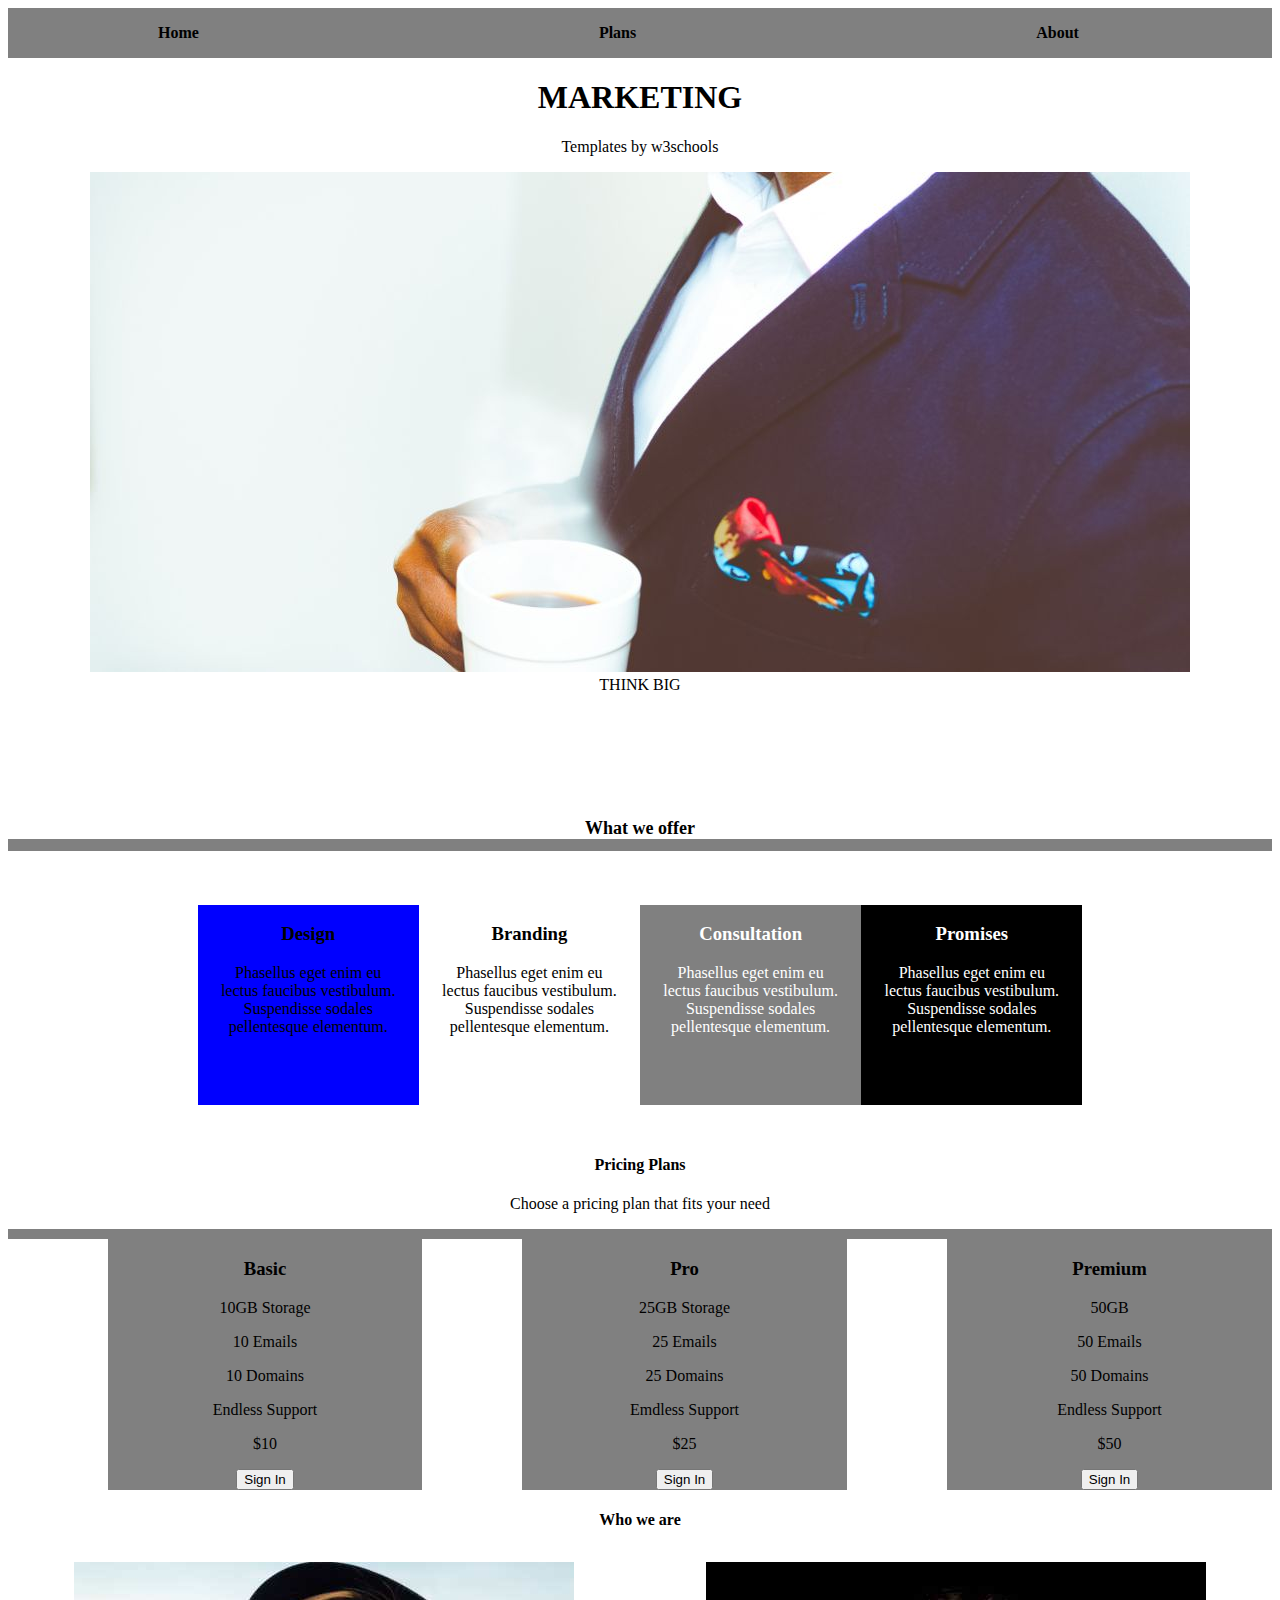
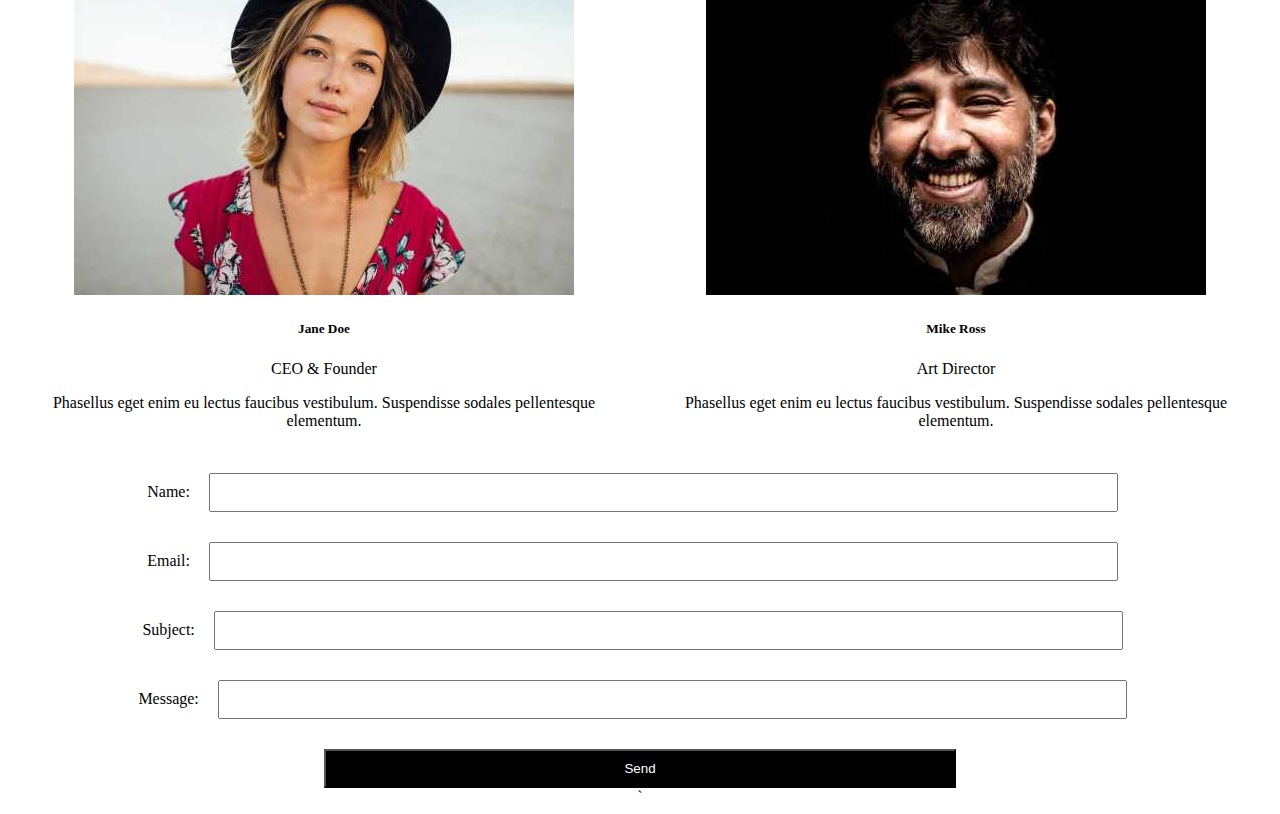
<file: index.html>
<!DOCTYPE html>
<html lang="en">
  <head>
    <meta charset="UTF-8" />
    <meta name="viewport" content="width=device-width, initial-scale=1.0" />
    <title>My page</title>

    <link rel="stylesheet" href="style.css" />
  </head>
  <body>
    <div class="bartitle">
      <div class="bar">
        <p>Home</p>
        <p>Plans</p>
        <p>About</p>
        <p>Contact</p>
      </div>
      <div class="subtitle">
        <h1>MARKETING</h1>
        <p>Templates by w3schools</p>
      </div>
      <div class="image-container">
        <img src="coffee.jpg" alt="coffee" />
      </div>
      <div className="writeup">THINK BIG</div>
      <div class="text">
        <h4>What we offer</h4>
      </div>
      <div class="basictext">
        <div class="texthead">
          <h3>Design</h3>
          <p>
            Phasellus eget enim eu lectus faucibus vestibulum. Suspendisse
            sodales pellentesque elementum.
          </p>
        </div>
        <div class="textmid">
          <h3>Branding</h3>
          <p>
            Phasellus eget enim eu lectus faucibus vestibulum. Suspendisse
            sodales pellentesque elementum.
          </p>
        </div>
        <div class="textrid">
          <h3>Consultation</h3>
          <p>
            Phasellus eget enim eu lectus faucibus vestibulum. Suspendisse
            sodales pellentesque elementum.
          </p>
        </div>
        <div class="textfour">
          <h3>Promises</h3>
          <p>
            Phasellus eget enim eu lectus faucibus vestibulum. Suspendisse
            sodales pellentesque elementum.
          </p>
        </div>
      </div>
      <div class="price">
        <h4>Pricing Plans</h4>
        <p>Choose a pricing plan that fits your need</p>
      </div>
      <div class="card-container">
        <div class="card">
          <div class="card-content">
            <h3>Basic</h3>
            <p>10GB Storage</p>
            <p>10 Emails</p>
            <p>10 Domains</p>
            <p>Endless Support</p>
            <p>$10</p>
            <button>Sign In</button>
          </div>
        </div>
        <div class="card-container">
          <div class="card">
            <div class="card-content">
              <h3>Pro</h3>
              <p>25GB Storage</p>
              <p>25 Emails</p>
              <p>25 Domains</p>
              <p>Emdless Support</p>
              <p>$25</p>
              <button>Sign In</button>
            </div>
          </div>
        </div>
        <div class="card-container">
          <div class="card">
            <div class="card-content">
              <h3>Premium</h3>
              <p>50GB</p>
              <p>50 Emails</p>
              <p>50 Domains</p>
              <p>Endless Support</p>
              <p>$50</p>
              <button>Sign In</button>
            </div>
          </div>
        </div>
      </div>

      <div>
        <h4>Who we are</h4>
      </div>
      <div class="row">
        <div class="card-holder">
          <div class="card-text">
            <img src="team1.jpg" alt="picture" />
            <h5>Jane Doe</h5>
            <p>CEO & Founder</p>
            <p>
              Phasellus eget enim eu lectus faucibus vestibulum. Suspendisse
              sodales pellentesque elementum.
            </p>
          </div>
        </div>
        <div class="card-holder">
          <div class="card-text">
            <img src="team2.jpg" alt="picture" />
            <h5>Mike Ross</h5>
            <p>Art Director</p>
            <p>
              Phasellus eget enim eu lectus faucibus vestibulum. Suspendisse
              sodales pellentesque elementum.
            </p>
          </div>
        </div>
      </div>
      <div class="data">
        <label>Name:</label>
        <input type="text" /><br />
        <label>Email:</label>
        <input type="text" /><br />
        <label>Subject:</label>
        <input type="text" /><br />
        <label>Message:</label>
        <input type="text" /><br />
        <button>Send</button>
      </div>
      <div class="click">`</div>
    </div>
  </body>
</html>







<!DOCTYPE html>
<html lang="en">
<head>
  <meta charset="UTF-8">
  <meta name="viewport" content="width=device-width, initial-scale=1.0">
  <title>Document</title>
</head>
<body>
  
</body>
</html>
</file>
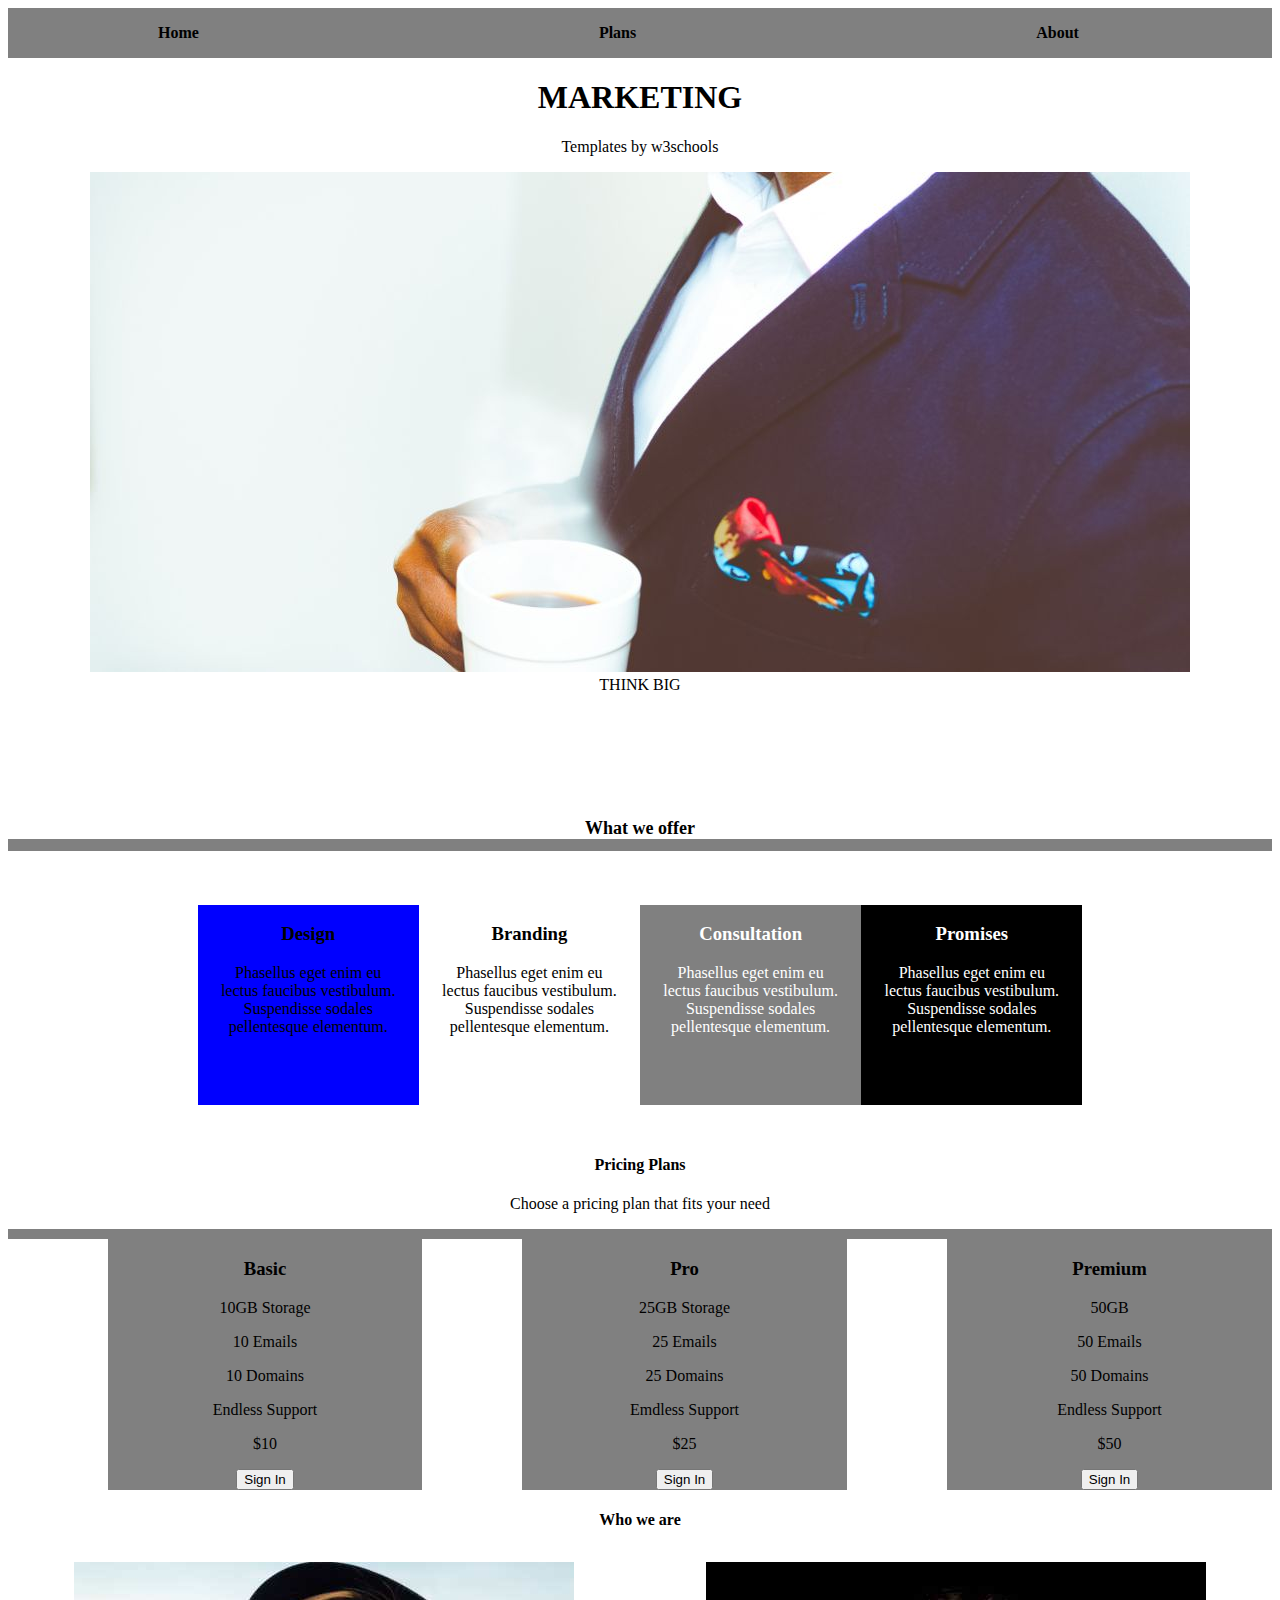
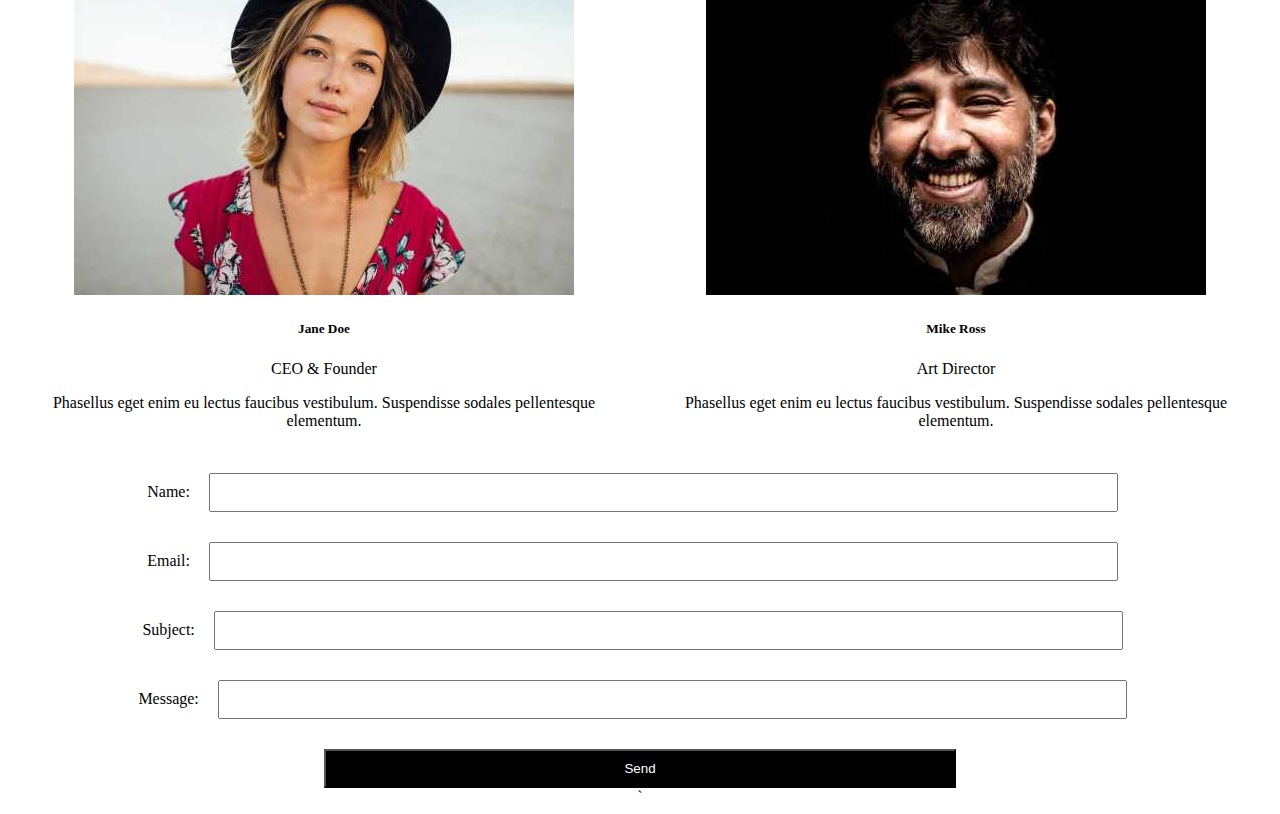
<file: style.html>
<!DOCTYPE html>
<html lang="en">
  <head>
    <meta charset="UTF-8" />
    <meta name="viewport" content="width=device-width, initial-scale=1.0" />
    <title>My page</title>

    <link rel="stylesheet" href="style.css" />
  </head>
  <body>
    <div class="bartitle">
      <div class="bar">
        <p>Home</p>
        <p>Plans</p>
        <p>About</p>
        <p>Contact</p>
      </div>
      <div class="subtitle">
        <h1>MARKETING</h1>
        <p>Templates by w3schools</p>
      </div>
      <div class="image-container">
        <img src="coffee.jpg" alt="coffee" />
      </div>
      <div className="writeup">THINK BIG</div>
      <div class="text">
        <h4>What we offer</h4>
      </div>
      <div class="basictext">
        <div class="texthead">
          <h3>Design</h3>
          <p>
            Phasellus eget enim eu lectus faucibus vestibulum. Suspendisse
            sodales pellentesque elementum.
          </p>
        </div>
        <div class="textmid">
          <h3>Branding</h3>
          <p>
            Phasellus eget enim eu lectus faucibus vestibulum. Suspendisse
            sodales pellentesque elementum.
          </p>
        </div>
        <div class="textrid">
          <h3>Consultation</h3>
          <p>
            Phasellus eget enim eu lectus faucibus vestibulum. Suspendisse
            sodales pellentesque elementum.
          </p>
        </div>
        <div class="textfour">
          <h3>Promises</h3>
          <p>
            Phasellus eget enim eu lectus faucibus vestibulum. Suspendisse
            sodales pellentesque elementum.
          </p>
        </div>
      </div>
      <div class="price">
        <h4>Pricing Plans</h4>
        <p>Choose a pricing plan that fits your need</p>
      </div>
      <div class="card-container">
        <div class="card">
          <div class="card-content">
            <h3>Basic</h3>
            <p>10GB Storage</p>
            <p>10 Emails</p>
            <p>10 Domains</p>
            <p>Endless Support</p>
            <p>$10</p>
            <button>Sign In</button>
          </div>
        </div>
        <div class="card-container">
          <div class="card">
            <div class="card-content">
              <h3>Pro</h3>
              <p>25GB Storage</p>
              <p>25 Emails</p>
              <p>25 Domains</p>
              <p>Emdless Support</p>
              <p>$25</p>
              <button>Sign In</button>
            </div>
          </div>
        </div>
        <div class="card-container">
          <div class="card">
            <div class="card-content">
              <h3>Premium</h3>
              <p>50GB</p>
              <p>50 Emails</p>
              <p>50 Domains</p>
              <p>Endless Support</p>
              <p>$50</p>
              <button>Sign In</button>
            </div>
          </div>
        </div>
      </div>

      <div>
        <h4>Who we are</h4>
      </div>
      <div class="row">
        <div class="card-holder">
          <div class="card-text">
            <img src="team1.jpg" alt="picture" />
            <h5>Jane Doe</h5>
            <p>CEO & Founder</p>
            <p>
              Phasellus eget enim eu lectus faucibus vestibulum. Suspendisse
              sodales pellentesque elementum.
            </p>
          </div>
        </div>
        <div class="card-holder">
          <div class="card-text">
            <img src="team2.jpg" alt="picture" />
            <h5>Mike Ross</h5>
            <p>Art Director</p>
            <p>
              Phasellus eget enim eu lectus faucibus vestibulum. Suspendisse
              sodales pellentesque elementum.
            </p>
          </div>
        </div>
      </div>
      <div class="data">
        <label>Name:</label>
        <input type="text" /><br />
        <label>Email:</label>
        <input type="text" /><br />
        <label>Subject:</label>
        <input type="text" /><br />
        <label>Message:</label>
        <input type="text" /><br />
        <button>Send</button>
      </div>
      <div class="click">`</div>
    </div>
  </body>
</html>
</file>
<file: style.css>
body {
  overflow-x: hidden;
}

.bartitle {
  text-align: center;
}
.bar {
  display: flex;
  background-color: grey;
}
.bartitle .bar p {
  padding-left: 150px;
  padding-right: 250px;
  font-weight: bolder;
}

.text h4 {
  padding-top: 100px;
  font-weight: bold;
  font-size: large;
  border-bottom: 10px solid grey;
  border-width: 12px;
}
.basictext {
  display: flex;
  margin: auto;
  padding-top: 30px;
  height: 200px;
  width: 70%;
}
.texthead {
  background-color: blue;
  padding-right: 20px;
  padding-left: 20px;
}
.textmid {
  padding-right: 20px;
  padding-left: 20px;
}
.textrid {
  background-color: grey;
  color: white;
  padding-right: 20px;
  padding-left: 20px;
}
.textfour {
  background-color: black;
  color: white;
  padding-right: 20px;
  padding-left: 20px;
}
.price {
  padding-top: 30px;
  border-bottom: 10px solid grey ;
  
}
.card-container{
  display:flex;
  justify-content: center;
  padding-left: 100px;
}
.card{
  width:325px;
  background-color: grey;
}
.row{
  display: flex;
  justify-content: center;
}
.card-holder{
   text-align: center;
   padding: 12px;
}

.data input{
  padding:10px;
  margin:15px;
  width:70%;
}
.data button{
  background-color: black;
  color: white;
  justify-content: center;
  margin-top: 15px;
  width:50%;
  padding:10px;
 
}
</file>
